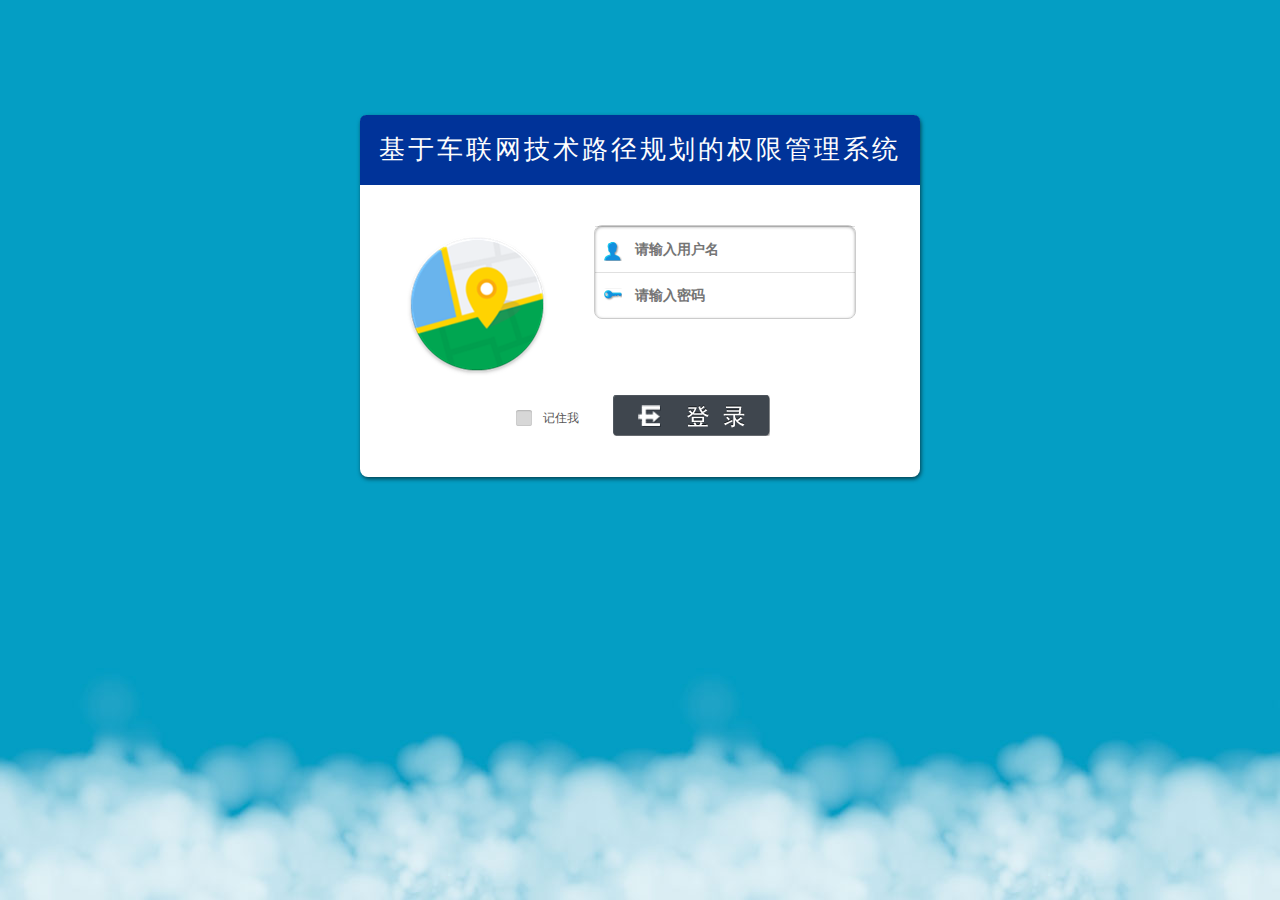
<file: src/main/webapp/login.html>
﻿<!DOCTYPE html>
<html>
<head>
<meta charset="UTF-8">
<title>基于车联网技术路径规划的权限管理系统</title>
<link rel="stylesheet" type="text/css" href="css/login.css"/>
<link rel="stylesheet" type="text/css" href="ui/themes/default/easyui.css">
<link rel="stylesheet" type="text/css" href="ui/themes/icon.css">
<script type="text/javascript" src="ui/jquery.min.js"></script>
<script type="text/javascript" src="ui/jquery.easyui.min.js"></script>
<script type="text/javascript" src="ui/locale/easyui-lang-zh_CN.js"></script>
<script type="text/javascript" src="ui/jquery.serializejson.min.js"></script>
<script type="text/javascript" src="js/config.js"></script>
<script type="text/javascript">
/**
 * 登陆
 */
function login(){
	var formdata = $('#loginform').serializeJSON();
	//提交登陆验证
	$.ajax({
		url: 'user/login',
		data:formdata,
		dataType: 'json',
		type: 'post',
		success:function(rtn){
			//登陆成功
			if(rtn.status==200){
				location.href="index.html";
			}else{
				$.messager.alert('提示',rtn.msg,'info');
			}
		}
	});
}
</script>
</head>
<body>
<div class='signup_container'>
<div class="w-load"><div class="spin"></div></div>
    <h1 class='signup_title'>基于车联网技术路径规划的权限管理系统</h1>
    <div id="userInfo">
    	<span style="float:left; margin-left:40px; height:200px; border:0px solid red"><img src='images/ic_launcher144.png' id='admin'/></span>
        <span style="float:left; margin-left:40px; height:200px; border:0px solid red">
            <div id="signup_forms" class="signup_forms clearfix">
                  <form class="signup_form_form" id="loginform" method="post" >
                          <div class="form_row first_row">
                              <label for="signup_email">请输入用户名</label>
                              <input type="text" name="user_code" placeholder="请输入用户名" id="signup_name">
                          </div>
                          <div class="form_row">
                              <label for="signup_password">请输入密码</label>
                              <input type="password" name="user_pwd" placeholder="请输入密码" id="signup_password">
                          </div>
                 </form>
            </div> 
            <div id="foo"></div>
                	<br/>      
        </span>
    </div>
    
    

    <div class="login-btn-set"><div class='rem'>记住我</div> <a href='javascript:login()' class='login-btn'></a></div>
</div>

</body>



</html>
</file>
<file: src/main/webapp/ui/themes/default/easyui.css>
.panel {
  overflow: hidden;
  text-align: left;
  margin: 0;
  border: 0;
  -moz-border-radius: 0 0 0 0;
  -webkit-border-radius: 0 0 0 0;
  border-radius: 0 0 0 0;
}
.panel-header,
.panel-body {
  border-width: 1px;
  border-style: solid;
}
.panel-header {
  padding: 5px;
  position: relative;
}
.panel-title {
  background: url('images/blank.gif') no-repeat;
}
.panel-header-noborder {
  border-width: 0 0 1px 0;
}
.panel-body {
  overflow: auto;
  border-top-width: 0;
  padding: 0;
}
.panel-body-noheader {
  border-top-width: 1px;
}
.panel-body-noborder {
  border-width: 0px;
}
.panel-with-icon {
  padding-left: 18px;
}
.panel-icon,
.panel-tool {
  position: absolute;
  top: 50%;
  margin-top: -8px;
  height: 16px;
  overflow: hidden;
}
.panel-icon {
  left: 5px;
  width: 16px;
}
.panel-tool {
  right: 5px;
  width: auto;
}
.panel-tool a {
  display: inline-block;
  width: 16px;
  height: 16px;
  opacity: 0.6;
  filter: alpha(opacity=60);
  margin: 0 0 0 2px;
  vertical-align: top;
}
.panel-tool a:hover {
  opacity: 1;
  filter: alpha(opacity=100);
  background-color: #eaf2ff;
  -moz-border-radius: 3px 3px 3px 3px;
  -webkit-border-radius: 3px 3px 3px 3px;
  border-radius: 3px 3px 3px 3px;
}
.panel-loading {
  padding: 11px 0px 10px 30px;
}
.panel-noscroll {
  overflow: hidden;
}
.panel-fit,
.panel-fit body {
  height: 100%;
  margin: 0;
  padding: 0;
  border: 0;
  overflow: hidden;
}
.panel-loading {
  background: url('images/loading.gif') no-repeat 10px 10px;
}
.panel-tool-close {
  background: url('images/panel_tools.png') no-repeat -16px 0px;
}
.panel-tool-min {
  background: url('images/panel_tools.png') no-repeat 0px 0px;
}
.panel-tool-max {
  background: url('images/panel_tools.png') no-repeat 0px -16px;
}
.panel-tool-restore {
  background: url('images/panel_tools.png') no-repeat -16px -16px;
}
.panel-tool-collapse {
  background: url('images/panel_tools.png') no-repeat -32px 0;
}
.panel-tool-expand {
  background: url('images/panel_tools.png') no-repeat -32px -16px;
}
.panel-header,
.panel-body {
  border-color: #95B8E7;
}
.panel-header {
  background-color: #E0ECFF;
  background: -webkit-linear-gradient(top,#EFF5FF 0,#E0ECFF 100%);
  background: -moz-linear-gradient(top,#EFF5FF 0,#E0ECFF 100%);
  background: -o-linear-gradient(top,#EFF5FF 0,#E0ECFF 100%);
  background: linear-gradient(to bottom,#EFF5FF 0,#E0ECFF 100%);
  background-repeat: repeat-x;
  filter: progid:DXImageTransform.Microsoft.gradient(startColorstr=#EFF5FF,endColorstr=#E0ECFF,GradientType=0);
}
.panel-body {
  background-color: #ffffff;
  color: #000000;
  font-size: 12px;
}
.panel-title {
  font-size: 12px;
  font-weight: bold;
  color: #0E2D5F;
  height: 16px;
  line-height: 16px;
}
.accordion {
  overflow: hidden;
  border-width: 1px;
  border-style: solid;
}
.accordion .accordion-header {
  border-width: 0 0 1px;
  cursor: pointer;
}
.accordion .accordion-body {
  border-width: 0 0 1px;
}
.accordion-noborder {
  border-width: 0;
}
.accordion-noborder .accordion-header {
  border-width: 0 0 1px;
}
.accordion-noborder .accordion-body {
  border-width: 0 0 1px;
}
.accordion-collapse {
  background: url('images/accordion_arrows.png') no-repeat 0 0;
}
.accordion-expand {
  background: url('images/accordion_arrows.png') no-repeat -16px 0;
}
.accordion {
  background: #ffffff;
  border-color: #95B8E7;
}
.accordion .accordion-header {
  background: #E0ECFF;
  filter: none;
}
.accordion .accordion-header-selected {
  background: #FBEC88;
}
.accordion .accordion-header-selected .panel-title {
  color: #000000;
}
.window {
  overflow: hidden;
  padding: 5px;
  border-width: 1px;
  border-style: solid;
}
.window .window-header {
  background: transparent;
  padding: 0px 0px 6px 0px;
}
.window .window-body {
  border-width: 1px;
  border-style: solid;
  border-top-width: 0px;
}
.window .window-body-noheader {
  border-top-width: 1px;
}
.window .window-header .panel-icon,
.window .window-header .panel-tool {
  top: 50%;
  margin-top: -11px;
}
.window .window-header .panel-icon {
  left: 1px;
}
.window .window-header .panel-tool {
  right: 1px;
}
.window .window-header .panel-with-icon {
  padding-left: 18px;
}
.window-proxy {
  position: absolute;
  overflow: hidden;
}
.window-proxy-mask {
  position: absolute;
  filter: alpha(opacity=5);
  opacity: 0.05;
}
.window-mask {
  position: absolute;
  left: 0;
  top: 0;
  width: 100%;
  height: 100%;
  filter: alpha(opacity=40);
  opacity: 0.40;
  font-size: 1px;
  *zoom: 1;
  overflow: hidden;
}
.window,
.window-shadow {
  position: absolute;
  -moz-border-radius: 5px 5px 5px 5px;
  -webkit-border-radius: 5px 5px 5px 5px;
  border-radius: 5px 5px 5px 5px;
}
.window-shadow {
  background: #ccc;
  -moz-box-shadow: 2px 2px 3px #cccccc;
  -webkit-box-shadow: 2px 2px 3px #cccccc;
  box-shadow: 2px 2px 3px #cccccc;
  filter: progid:DXImageTransform.Microsoft.Blur(pixelRadius=2,MakeShadow=false,ShadowOpacity=0.2);
}
.window,
.window .window-body {
  border-color: #95B8E7;
}
.window {
  background-color: #E0ECFF;
  background: -webkit-linear-gradient(top,#EFF5FF 0,#E0ECFF 20%);
  background: -moz-linear-gradient(top,#EFF5FF 0,#E0ECFF 20%);
  background: -o-linear-gradient(top,#EFF5FF 0,#E0ECFF 20%);
  background: linear-gradient(to bottom,#EFF5FF 0,#E0ECFF 20%);
  background-repeat: repeat-x;
  filter: progid:DXImageTransform.Microsoft.gradient(startColorstr=#EFF5FF,endColorstr=#E0ECFF,GradientType=0);
}
.window-proxy {
  border: 1px dashed #95B8E7;
}
.window-proxy-mask,
.window-mask {
  background: #ccc;
}
.dialog-content {
  overflow: auto;
}
.dialog-toolbar {
  padding: 2px 5px;
}
.dialog-tool-separator {
  float: left;
  height: 24px;
  border-left: 1px solid #ccc;
  border-right: 1px solid #fff;
  margin: 2px 1px;
}
.dialog-button {
  padding: 5px;
  text-align: right;
}
.dialog-button .l-btn {
  margin-left: 5px;
}
.dialog-toolbar,
.dialog-button {
  background: #F4F4F4;
}
.dialog-toolbar {
  border-bottom: 1px solid #dddddd;
}
.dialog-button {
  border-top: 1px solid #dddddd;
}
.combo {
  display: inline-block;
  white-space: nowrap;
  margin: 0;
  padding: 0;
  border-width: 1px;
  border-style: solid;
  overflow: hidden;
  vertical-align: middle;
}
.combo .combo-text {
  font-size: 12px;
  border: 0px;
  line-height: 20px;
  height: 20px;
  margin: 0;
  padding: 0px 2px;
  *margin-top: -1px;
  *height: 18px;
  *line-height: 18px;
  _height: 18px;
  _line-height: 18px;
  vertical-align: baseline;
}
.combo-arrow {
  width: 18px;
  height: 20px;
  overflow: hidden;
  display: inline-block;
  vertical-align: top;
  cursor: pointer;
  opacity: 0.6;
  filter: alpha(opacity=60);
}
.combo-arrow-hover {
  opacity: 1.0;
  filter: alpha(opacity=100);
}
.combo-panel {
  overflow: auto;
}
.combo-arrow {
  background: url('images/combo_arrow.png') no-repeat center center;
}
.combo,
.combo-panel {
  background-color: #ffffff;
}
.combo {
  border-color: #95B8E7;
  background-color: #ffffff;
}
.combo-arrow {
  background-color: #E0ECFF;
}
.combo-arrow-hover {
  background-color: #eaf2ff;
}
.combobox-item,
.combobox-group {
  font-size: 12px;
  padding: 3px;
  padding-right: 0px;
}
.combobox-item-disabled {
  opacity: 0.5;
  filter: alpha(opacity=50);
}
.combobox-gitem {
  padding-left: 10px;
}
.combobox-group {
  font-weight: bold;
}
.combobox-item-hover {
  background-color: #eaf2ff;
  color: #000000;
}
.combobox-item-selected {
  background-color: #FBEC88;
  color: #000000;
}
.layout {
  position: relative;
  overflow: hidden;
  margin: 0;
  padding: 0;
  z-index: 0;
}
.layout-panel {
  position: absolute;
  overflow: hidden;
}
.layout-panel-east,
.layout-panel-west {
  z-index: 2;
}
.layout-panel-north,
.layout-panel-south {
  z-index: 3;
}
.layout-expand {
  position: absolute;
  padding: 0px;
  font-size: 1px;
  cursor: pointer;
  z-index: 1;
}
.layout-expand .panel-header,
.layout-expand .panel-body {
  background: transparent;
  filter: none;
  overflow: hidden;
}
.layout-expand .panel-header {
  border-bottom-width: 0px;
}
.layout-split-proxy-h,
.layout-split-proxy-v {
  position: absolute;
  font-size: 1px;
  display: none;
  z-index: 5;
}
.layout-split-proxy-h {
  width: 5px;
  cursor: e-resize;
}
.layout-split-proxy-v {
  height: 5px;
  cursor: n-resize;
}
.layout-mask {
  position: absolute;
  background: #fafafa;
  filter: alpha(opacity=10);
  opacity: 0.10;
  z-index: 4;
}
.layout-button-up {
  background: url('images/layout_arrows.png') no-repeat -16px -16px;
}
.layout-button-down {
  background: url('images/layout_arrows.png') no-repeat -16px 0;
}
.layout-button-left {
  background: url('images/layout_arrows.png') no-repeat 0 0;
}
.layout-button-right {
  background: url('images/layout_arrows.png') no-repeat 0 -16px;
}
.layout-split-proxy-h,
.layout-split-proxy-v {
  background-color: #aac5e7;
}
.layout-split-north {
  border-bottom: 5px solid #E6EEF8;
}
.layout-split-south {
  border-top: 5px solid #E6EEF8;
}
.layout-split-east {
  border-left: 5px solid #E6EEF8;
}
.layout-split-west {
  border-right: 5px solid #E6EEF8;
}
.layout-expand {
  background-color: #E0ECFF;
}
.layout-expand-over {
  background-color: #E0ECFF;
}
.tabs-container {
  overflow: hidden;
}
.tabs-header {
  border-width: 1px;
  border-style: solid;
  border-bottom-width: 0;
  position: relative;
  padding: 0;
  padding-top: 2px;
  overflow: hidden;
}
.tabs-header-plain {
  border: 0;
  background: transparent;
}
.tabs-scroller-left,
.tabs-scroller-right {
  position: absolute;
  top: auto;
  bottom: 0;
  width: 18px;
  font-size: 1px;
  display: none;
  cursor: pointer;
  border-width: 1px;
  border-style: solid;
}
.tabs-scroller-left {
  left: 0;
}
.tabs-scroller-right {
  right: 0;
}
.tabs-tool {
  position: absolute;
  bottom: 0;
  padding: 1px;
  overflow: hidden;
  border-width: 1px;
  border-style: solid;
}
.tabs-header-plain .tabs-tool {
  padding: 0 1px;
}
.tabs-wrap {
  position: relative;
  left: 0;
  overflow: hidden;
  width: 100%;
  margin: 0;
  padding: 0;
}
.tabs-scrolling {
  margin-left: 18px;
  margin-right: 18px;
}
.tabs-disabled {
  opacity: 0.3;
  filter: alpha(opacity=30);
}
.tabs {
  list-style-type: none;
  height: 26px;
  margin: 0px;
  padding: 0px;
  padding-left: 4px;
  width: 5000px;
  border-style: solid;
  border-width: 0 0 1px 0;
}
.tabs li {
  float: left;
  display: inline-block;
  margin: 0 4px -1px 0;
  padding: 0;
  position: relative;
  border: 0;
}
.tabs li a.tabs-inner {
  display: inline-block;
  text-decoration: none;
  margin: 0;
  padding: 0 10px;
  height: 25px;
  line-height: 25px;
  text-align: center;
  white-space: nowrap;
  border-width: 1px;
  border-style: solid;
  -moz-border-radius: 5px 5px 0 0;
  -webkit-border-radius: 5px 5px 0 0;
  border-radius: 5px 5px 0 0;
}
.tabs li.tabs-selected a.tabs-inner {
  font-weight: bold;
  outline: none;
}
.tabs li.tabs-selected a:hover.tabs-inner {
  cursor: default;
  pointer: default;
}
.tabs li a.tabs-close,
.tabs-p-tool {
  position: absolute;
  font-size: 1px;
  display: block;
  height: 12px;
  padding: 0;
  top: 50%;
  margin-top: -6px;
  overflow: hidden;
}
.tabs li a.tabs-close {
  width: 12px;
  right: 5px;
  opacity: 0.6;
  filter: alpha(opacity=60);
}
.tabs-p-tool {
  right: 16px;
}
.tabs-p-tool a {
  display: inline-block;
  font-size: 1px;
  width: 12px;
  height: 12px;
  margin: 0;
  opacity: 0.6;
  filter: alpha(opacity=60);
}
.tabs li a:hover.tabs-close,
.tabs-p-tool a:hover {
  opacity: 1;
  filter: alpha(opacity=100);
  cursor: hand;
  cursor: pointer;
}
.tabs-with-icon {
  padding-left: 18px;
}
.tabs-icon {
  position: absolute;
  width: 16px;
  height: 16px;
  left: 10px;
  top: 50%;
  margin-top: -8px;
}
.tabs-title {
  font-size: 12px;
}
.tabs-closable {
  padding-right: 8px;
}
.tabs-panels {
  margin: 0px;
  padding: 0px;
  border-width: 1px;
  border-style: solid;
  border-top-width: 0;
  overflow: hidden;
}
.tabs-header-bottom {
  border-width: 0 1px 1px 1px;
  padding: 0 0 2px 0;
}
.tabs-header-bottom .tabs {
  border-width: 1px 0 0 0;
}
.tabs-header-bottom .tabs li {
  margin: -1px 4px 0 0;
}
.tabs-header-bottom .tabs li a.tabs-inner {
  -moz-border-radius: 0 0 5px 5px;
  -webkit-border-radius: 0 0 5px 5px;
  border-radius: 0 0 5px 5px;
}
.tabs-header-bottom .tabs-tool {
  top: 0;
}
.tabs-header-bottom .tabs-scroller-left,
.tabs-header-bottom .tabs-scroller-right {
  top: 0;
  bottom: auto;
}
.tabs-panels-top {
  border-width: 1px 1px 0 1px;
}
.tabs-header-left {
  float: left;
  border-width: 1px 0 1px 1px;
  padding: 0;
}
.tabs-header-right {
  float: right;
  border-width: 1px 1px 1px 0;
  padding: 0;
}
.tabs-header-left .tabs-wrap,
.tabs-header-right .tabs-wrap {
  height: 100%;
}
.tabs-header-left .tabs {
  height: 100%;
  padding: 4px 0 0 4px;
  border-width: 0 1px 0 0;
}
.tabs-header-right .tabs {
  height: 100%;
  padding: 4px 4px 0 0;
  border-width: 0 0 0 1px;
}
.tabs-header-left .tabs li,
.tabs-header-right .tabs li {
  display: block;
  width: 100%;
  position: relative;
}
.tabs-header-left .tabs li {
  left: auto;
  right: 0;
  margin: 0 -1px 4px 0;
  float: right;
}
.tabs-header-right .tabs li {
  left: 0;
  right: auto;
  margin: 0 0 4px -1px;
  float: left;
}
.tabs-header-left .tabs li a.tabs-inner {
  display: block;
  text-align: left;
  -moz-border-radius: 5px 0 0 5px;
  -webkit-border-radius: 5px 0 0 5px;
  border-radius: 5px 0 0 5px;
}
.tabs-header-right .tabs li a.tabs-inner {
  display: block;
  text-align: left;
  -moz-border-radius: 0 5px 5px 0;
  -webkit-border-radius: 0 5px 5px 0;
  border-radius: 0 5px 5px 0;
}
.tabs-panels-right {
  float: right;
  border-width: 1px 1px 1px 0;
}
.tabs-panels-left {
  float: left;
  border-width: 1px 0 1px 1px;
}
.tabs-header-noborder,
.tabs-panels-noborder {
  border: 0px;
}
.tabs-header-plain {
  border: 0px;
  background: transparent;
}
.tabs-scroller-left {
  background: #E0ECFF url('images/tabs_icons.png') no-repeat 1px center;
}
.tabs-scroller-right {
  background: #E0ECFF url('images/tabs_icons.png') no-repeat -15px center;
}
.tabs li a.tabs-close {
  background: url('images/tabs_icons.png') no-repeat -34px center;
}
.tabs li a.tabs-inner:hover {
  background: #eaf2ff;
  color: #000000;
  filter: none;
}
.tabs li.tabs-selected a.tabs-inner {
  background-color: #ffffff;
  color: #0E2D5F;
  background: -webkit-linear-gradient(top,#EFF5FF 0,#ffffff 100%);
  background: -moz-linear-gradient(top,#EFF5FF 0,#ffffff 100%);
  background: -o-linear-gradient(top,#EFF5FF 0,#ffffff 100%);
  background: linear-gradient(to bottom,#EFF5FF 0,#ffffff 100%);
  background-repeat: repeat-x;
  filter: progid:DXImageTransform.Microsoft.gradient(startColorstr=#EFF5FF,endColorstr=#ffffff,GradientType=0);
}
.tabs-header-bottom .tabs li.tabs-selected a.tabs-inner {
  background: -webkit-linear-gradient(top,#ffffff 0,#EFF5FF 100%);
  background: -moz-linear-gradient(top,#ffffff 0,#EFF5FF 100%);
  background: -o-linear-gradient(top,#ffffff 0,#EFF5FF 100%);
  background: linear-gradient(to bottom,#ffffff 0,#EFF5FF 100%);
  background-repeat: repeat-x;
  filter: progid:DXImageTransform.Microsoft.gradient(startColorstr=#ffffff,endColorstr=#EFF5FF,GradientType=0);
}
.tabs-header-left .tabs li.tabs-selected a.tabs-inner {
  background: -webkit-linear-gradient(left,#EFF5FF 0,#ffffff 100%);
  background: -moz-linear-gradient(left,#EFF5FF 0,#ffffff 100%);
  background: -o-linear-gradient(left,#EFF5FF 0,#ffffff 100%);
  background: linear-gradient(to right,#EFF5FF 0,#ffffff 100%);
  background-repeat: repeat-y;
  filter: progid:DXImageTransform.Microsoft.gradient(startColorstr=#EFF5FF,endColorstr=#ffffff,GradientType=1);
}
.tabs-header-right .tabs li.tabs-selected a.tabs-inner {
  background: -webkit-linear-gradient(left,#ffffff 0,#EFF5FF 100%);
  background: -moz-linear-gradient(left,#ffffff 0,#EFF5FF 100%);
  background: -o-linear-gradient(left,#ffffff 0,#EFF5FF 100%);
  background: linear-gradient(to right,#ffffff 0,#EFF5FF 100%);
  background-repeat: repeat-y;
  filter: progid:DXImageTransform.Microsoft.gradient(startColorstr=#ffffff,endColorstr=#EFF5FF,GradientType=1);
}
.tabs li a.tabs-inner {
  color: #0E2D5F;
  background-color: #E0ECFF;
  background: -webkit-linear-gradient(top,#EFF5FF 0,#E0ECFF 100%);
  background: -moz-linear-gradient(top,#EFF5FF 0,#E0ECFF 100%);
  background: -o-linear-gradient(top,#EFF5FF 0,#E0ECFF 100%);
  background: linear-gradient(to bottom,#EFF5FF 0,#E0ECFF 100%);
  background-repeat: repeat-x;
  filter: progid:DXImageTransform.Microsoft.gradient(startColorstr=#EFF5FF,endColorstr=#E0ECFF,GradientType=0);
}
.tabs-header,
.tabs-tool {
  background-color: #E0ECFF;
}
.tabs-header-plain {
  background: transparent;
}
.tabs-header,
.tabs-scroller-left,
.tabs-scroller-right,
.tabs-tool,
.tabs,
.tabs-panels,
.tabs li a.tabs-inner,
.tabs li.tabs-selected a.tabs-inner,
.tabs-header-bottom .tabs li.tabs-selected a.tabs-inner,
.tabs-header-left .tabs li.tabs-selected a.tabs-inner,
.tabs-header-right .tabs li.tabs-selected a.tabs-inner {
  border-color: #95B8E7;
}
.tabs-p-tool a:hover,
.tabs li a:hover.tabs-close,
.tabs-scroller-over {
  background-color: #eaf2ff;
}
.tabs li.tabs-selected a.tabs-inner {
  border-bottom: 1px solid #ffffff;
}
.tabs-header-bottom .tabs li.tabs-selected a.tabs-inner {
  border-top: 1px solid #ffffff;
}
.tabs-header-left .tabs li.tabs-selected a.tabs-inner {
  border-right: 1px solid #ffffff;
}
.tabs-header-right .tabs li.tabs-selected a.tabs-inner {
  border-left: 1px solid #ffffff;
}
a.l-btn {
  background-position: right 0;
  text-decoration: none;
  display: inline-block;
  zoom: 1;
  height: 24px;
  padding-right: 18px;
  cursor: pointer;
  outline: none;
}
a.l-btn-plain {
  border: 0;
  padding: 1px 6px 1px 1px;
}
a.l-btn-disabled {
  color: #ccc;
  opacity: 0.5;
  filter: alpha(opacity=50);
  cursor: default;
}
a.l-btn span.l-btn-left {
  display: inline-block;
  background-position: 0 -48px;
  padding: 0 0 0 18px;
  line-height: 24px;
  height: 24px;
}
a.l-btn-plain span.l-btn-left {
  padding-left: 5px;
}
a.l-btn span span.l-btn-text {
  position: relative;
  display: inline-block;
  vertical-align: top;
  top: 4px;
  width: auto;
  height: 16px;
  line-height: 16px;
  font-size: 12px;
  padding: 0;
  margin: 0;
}
a.l-btn span span.l-btn-icon-left {
  padding: 0 0 0 20px;
  background-position: left center;
}
a.l-btn span span.l-btn-icon-right {
  padding: 0 20px 0 0;
  background-position: right center;
}
a.l-btn span span span.l-btn-empty {
  display: inline-block;
  margin: 0;
  padding: 0;
  width: 16px;
}
a:hover.l-btn {
  background-position: right -24px;
  outline: none;
  text-decoration: none;
}
a:hover.l-btn span.l-btn-left {
  background-position: 0 bottom;
}
a:hover.l-btn-plain {
  padding: 0 5px 0 0;
}
a:hover.l-btn-disabled {
  background-position: right 0;
}
a:hover.l-btn-disabled span.l-btn-left {
  background-position: 0 -48px;
}
a.l-btn .l-btn-focus {
  outline: #0000FF dotted thin;
}
a.l-btn {
  color: #444;
  background-image: url('images/linkbutton_bg.png');
  background-repeat: no-repeat;
  -moz-border-radius: 5px 5px 5px 5px;
  -webkit-border-radius: 5px 5px 5px 5px;
  border-radius: 5px 5px 5px 5px;
}
a.l-btn span.l-btn-left {
  background-image: url('images/linkbutton_bg.png');
  background-repeat: no-repeat;
}
a.l-btn-plain,
a.l-btn-plain span.l-btn-left {
  background: transparent;
  border: 0;
  filter: none;
}
a:hover.l-btn-plain {
  background: #eaf2ff;
  color: #000000;
  border: 1px solid #b7d2ff;
  -moz-border-radius: 5px 5px 5px 5px;
  -webkit-border-radius: 5px 5px 5px 5px;
  border-radius: 5px 5px 5px 5px;
}
a.l-btn-disabled,
a:hover.l-btn-disabled {
  color: #444;
  filter: alpha(opacity=50);
}
a.l-btn-plain-disabled,
a:hover.l-btn-plain-disabled {
  background: transparent;
  filter: alpha(opacity=50);
}
a.l-btn-selected,
a:hover.l-btn-selected {
  background-position: right -24px;
}
a.l-btn-selected span.l-btn-left,
a:hover.l-btn-selected span.l-btn-left {
  background-position: 0 bottom;
}
a.l-btn-plain-selected,
a:hover.l-btn-plain-selected {
  background: #ddd;
}
.datagrid .panel-body {
  overflow: hidden;
  position: relative;
}
.datagrid-view {
  position: relative;
  overflow: hidden;
}
.datagrid-view1,
.datagrid-view2 {
  position: absolute;
  overflow: hidden;
  top: 0;
}
.datagrid-view1 {
  left: 0;
}
.datagrid-view2 {
  right: 0;
}
.datagrid-mask {
  position: absolute;
  left: 0;
  top: 0;
  width: 100%;
  height: 100%;
  opacity: 0.3;
  filter: alpha(opacity=30);
  display: none;
}
.datagrid-mask-msg {
  position: absolute;
  top: 50%;
  margin-top: -20px;
  padding: 12px 5px 10px 30px;
  width: auto;
  height: 16px;
  border-width: 2px;
  border-style: solid;
  display: none;
}
.datagrid-sort-icon {
  padding: 0;
}
.datagrid-toolbar {
  height: auto;
  padding: 1px 2px;
  border-width: 0 0 1px 0;
  border-style: solid;
}
.datagrid-btn-separator {
  float: left;
  height: 24px;
  border-left: 1px solid #ccc;
  border-right: 1px solid #fff;
  margin: 2px 1px;
}
.datagrid .datagrid-pager {
  display: block;
  margin: 0;
  border-width: 1px 0 0 0;
  border-style: solid;
}
.datagrid .datagrid-pager-top {
  border-width: 0 0 1px 0;
}
.datagrid-header {
  overflow: hidden;
  cursor: default;
  border-width: 0 0 1px 0;
  border-style: solid;
}
.datagrid-header-inner {
  float: left;
  width: 10000px;
}
.datagrid-header-row,
.datagrid-row {
  height: 25px;
}
.datagrid-header td,
.datagrid-body td,
.datagrid-footer td {
  border-width: 0 1px 1px 0;
  border-style: dotted;
  margin: 0;
  padding: 0;
}
.datagrid-cell,
.datagrid-cell-group,
.datagrid-header-rownumber,
.datagrid-cell-rownumber {
  margin: 0;
  padding: 0 4px;
  white-space: nowrap;
  word-wrap: normal;
  overflow: hidden;
  height: 18px;
  line-height: 18px;
  font-size: 12px;
}
.datagrid-header .datagrid-cell {
  height: auto;
}
.datagrid-header .datagrid-cell span {
  font-size: 12px;
}
.datagrid-cell-group {
  text-align: center;
}
.datagrid-header-rownumber,
.datagrid-cell-rownumber {
  width: 25px;
  text-align: center;
  margin: 0;
  padding: 0;
}
.datagrid-body {
  margin: 0;
  padding: 0;
  overflow: auto;
  zoom: 1;
}
.datagrid-view1 .datagrid-body-inner {
  padding-bottom: 20px;
}
.datagrid-view1 .datagrid-body {
  overflow: hidden;
}
.datagrid-footer {
  overflow: hidden;
}
.datagrid-footer-inner {
  border-width: 1px 0 0 0;
  border-style: solid;
  width: 10000px;
  float: left;
}
.datagrid-row-editing .datagrid-cell {
  height: auto;
}
.datagrid-header-check,
.datagrid-cell-check {
  padding: 0;
  width: 27px;
  height: 18px;
  font-size: 1px;
  text-align: center;
  overflow: hidden;
}
.datagrid-header-check input,
.datagrid-cell-check input {
  margin: 0;
  padding: 0;
  width: 15px;
  height: 18px;
}
.datagrid-resize-proxy {
  position: absolute;
  width: 1px;
  height: 10000px;
  top: 0;
  cursor: e-resize;
  display: none;
}
.datagrid-body .datagrid-editable {
  margin: 0;
  padding: 0;
}
.datagrid-body .datagrid-editable table {
  width: 100%;
  height: 100%;
}
.datagrid-body .datagrid-editable td {
  border: 0;
  margin: 0;
  padding: 0;
}
.datagrid-body .datagrid-editable .datagrid-editable-input {
  margin: 0;
  padding: 2px;
  border-width: 1px;
  border-style: solid;
}
.datagrid-sort-desc .datagrid-sort-icon {
  padding: 0 13px 0 0;
  background: url('images/datagrid_icons.png') no-repeat -16px center;
}
.datagrid-sort-asc .datagrid-sort-icon {
  padding: 0 13px 0 0;
  background: url('images/datagrid_icons.png') no-repeat 0px center;
}
.datagrid-row-collapse {
  background: url('images/datagrid_icons.png') no-repeat -48px center;
}
.datagrid-row-expand {
  background: url('images/datagrid_icons.png') no-repeat -32px center;
}
.datagrid-mask-msg {
  background: #ffffff url('images/loading.gif') no-repeat scroll 5px center;
}
.datagrid-header,
.datagrid-td-rownumber {
  background-color: #efefef;
  background: -webkit-linear-gradient(top,#F9F9F9 0,#efefef 100%);
  background: -moz-linear-gradient(top,#F9F9F9 0,#efefef 100%);
  background: -o-linear-gradient(top,#F9F9F9 0,#efefef 100%);
  background: linear-gradient(to bottom,#F9F9F9 0,#efefef 100%);
  background-repeat: repeat-x;
  filter: progid:DXImageTransform.Microsoft.gradient(startColorstr=#F9F9F9,endColorstr=#efefef,GradientType=0);
}
.datagrid-cell-rownumber {
  color: #000000;
}
.datagrid-resize-proxy {
  background: #aac5e7;
}
.datagrid-mask {
  background: #ccc;
}
.datagrid-mask-msg {
  border-color: #95B8E7;
}
.datagrid-toolbar,
.datagrid-pager {
  background: #F4F4F4;
}
.datagrid-header,
.datagrid-toolbar,
.datagrid-pager,
.datagrid-footer-inner {
  border-color: #dddddd;
}
.datagrid-header td,
.datagrid-body td,
.datagrid-footer td {
  border-color: #ccc;
}
.datagrid-htable,
.datagrid-btable,
.datagrid-ftable {
  color: #000000;
  border-collapse: separate;
}
.datagrid-row-alt {
  background: #fafafa;
}
.datagrid-row-over,
.datagrid-header td.datagrid-header-over {
  background: #eaf2ff;
  color: #000000;
  cursor: default;
}
.datagrid-row-selected {
  background: #FBEC88;
  color: #000000;
}
.datagrid-body .datagrid-editable .datagrid-editable-input {
  border-color: #95B8E7;
}
.propertygrid .datagrid-view1 .datagrid-body td {
  padding-bottom: 1px;
  border-width: 0 1px 0 0;
}
.propertygrid .datagrid-group {
  height: 21px;
  overflow: hidden;
  border-width: 0 0 1px 0;
  border-style: solid;
}
.propertygrid .datagrid-group span {
  font-weight: bold;
}
.propertygrid .datagrid-view1 .datagrid-body td {
  border-color: #dddddd;
}
.propertygrid .datagrid-view1 .datagrid-group {
  border-color: #E0ECFF;
}
.propertygrid .datagrid-view2 .datagrid-group {
  border-color: #dddddd;
}
.propertygrid .datagrid-group,
.propertygrid .datagrid-view1 .datagrid-body,
.propertygrid .datagrid-view1 .datagrid-row-over,
.propertygrid .datagrid-view1 .datagrid-row-selected {
  background: #E0ECFF;
}
.pagination {
  zoom: 1;
}
.pagination table {
  float: left;
  height: 30px;
}
.pagination td {
  border: 0;
}
.pagination-btn-separator {
  float: left;
  height: 24px;
  border-left: 1px solid #ccc;
  border-right: 1px solid #fff;
  margin: 3px 1px;
}
.pagination .pagination-num {
  border-width: 1px;
  border-style: solid;
  margin: 0 2px;
  padding: 2px;
  width: 2em;
  height: auto;
}
.pagination-page-list {
  margin: 0px 6px;
  padding: 1px 2px;
  width: auto;
  height: auto;
  border-width: 1px;
  border-style: solid;
}
.pagination-info {
  float: right;
  margin: 0 6px 0 0;
  padding: 0;
  height: 30px;
  line-height: 30px;
  font-size: 12px;
}
.pagination span {
  font-size: 12px;
}
a.pagination-link {
  padding: 1px;
}
a.pagination-link span.l-btn-left {
  padding-left: 0;
}
a.pagination-link span span.l-btn-text {
  width: 24px;
  text-align: center;
}
a:hover.pagination-link {
  padding: 0;
}
.pagination-first {
  background: url('images/pagination_icons.png') no-repeat 0 center;
}
.pagination-prev {
  background: url('images/pagination_icons.png') no-repeat -16px center;
}
.pagination-next {
  background: url('images/pagination_icons.png') no-repeat -32px center;
}
.pagination-last {
  background: url('images/pagination_icons.png') no-repeat -48px center;
}
.pagination-load {
  background: url('images/pagination_icons.png') no-repeat -64px center;
}
.pagination-loading {
  background: url('images/loading.gif') no-repeat center center;
}
.pagination-page-list,
.pagination .pagination-num {
  border-color: #95B8E7;
}
.calendar {
  border-width: 1px;
  border-style: solid;
  padding: 1px;
  overflow: hidden;
}
.calendar table {
  border-collapse: separate;
  font-size: 12px;
  width: 100%;
  height: 100%;
}
.calendar table td,
.calendar table th {
  font-size: 12px;
}
.calendar-noborder {
  border: 0;
}
.calendar-header {
  position: relative;
  height: 22px;
}
.calendar-title {
  text-align: center;
  height: 22px;
}
.calendar-title span {
  position: relative;
  display: inline-block;
  top: 2px;
  padding: 0 3px;
  height: 18px;
  line-height: 18px;
  font-size: 12px;
  cursor: pointer;
  -moz-border-radius: 5px 5px 5px 5px;
  -webkit-border-radius: 5px 5px 5px 5px;
  border-radius: 5px 5px 5px 5px;
}
.calendar-prevmonth,
.calendar-nextmonth,
.calendar-prevyear,
.calendar-nextyear {
  position: absolute;
  top: 50%;
  margin-top: -7px;
  width: 14px;
  height: 14px;
  cursor: pointer;
  font-size: 1px;
  -moz-border-radius: 5px 5px 5px 5px;
  -webkit-border-radius: 5px 5px 5px 5px;
  border-radius: 5px 5px 5px 5px;
}
.calendar-prevmonth {
  left: 20px;
  background: url('images/calendar_arrows.png') no-repeat -18px -2px;
}
.calendar-nextmonth {
  right: 20px;
  background: url('images/calendar_arrows.png') no-repeat -34px -2px;
}
.calendar-prevyear {
  left: 3px;
  background: url('images/calendar_arrows.png') no-repeat -1px -2px;
}
.calendar-nextyear {
  right: 3px;
  background: url('images/calendar_arrows.png') no-repeat -49px -2px;
}
.calendar-body {
  position: relative;
}
.calendar-body th,
.calendar-body td {
  text-align: center;
}
.calendar-day {
  border: 0;
  padding: 1px;
  cursor: pointer;
  -moz-border-radius: 5px 5px 5px 5px;
  -webkit-border-radius: 5px 5px 5px 5px;
  border-radius: 5px 5px 5px 5px;
}
.calendar-other-month {
  opacity: 0.3;
  filter: alpha(opacity=30);
}
.calendar-menu {
  position: absolute;
  top: 0;
  left: 0;
  width: 180px;
  height: 150px;
  padding: 5px;
  font-size: 12px;
  display: none;
  overflow: hidden;
}
.calendar-menu-year-inner {
  text-align: center;
  padding-bottom: 5px;
}
.calendar-menu-year {
  width: 40px;
  text-align: center;
  border-width: 1px;
  border-style: solid;
  margin: 0;
  padding: 2px;
  font-weight: bold;
  font-size: 12px;
}
.calendar-menu-prev,
.calendar-menu-next {
  display: inline-block;
  width: 21px;
  height: 21px;
  vertical-align: top;
  cursor: pointer;
  -moz-border-radius: 5px 5px 5px 5px;
  -webkit-border-radius: 5px 5px 5px 5px;
  border-radius: 5px 5px 5px 5px;
}
.calendar-menu-prev {
  margin-right: 10px;
  background: url('images/calendar_arrows.png') no-repeat 2px 2px;
}
.calendar-menu-next {
  margin-left: 10px;
  background: url('images/calendar_arrows.png') no-repeat -45px 2px;
}
.calendar-menu-month {
  text-align: center;
  cursor: pointer;
  font-weight: bold;
  -moz-border-radius: 5px 5px 5px 5px;
  -webkit-border-radius: 5px 5px 5px 5px;
  border-radius: 5px 5px 5px 5px;
}
.calendar-body th,
.calendar-menu-month {
  color: #4d4d4d;
}
.calendar-day {
  color: #000000;
}
.calendar-sunday {
  color: #CC2222;
}
.calendar-saturday {
  color: #00ee00;
}
.calendar-today {
  color: #0000ff;
}
.calendar-menu-year {
  border-color: #95B8E7;
}
.calendar {
  border-color: #95B8E7;
}
.calendar-header {
  background: #E0ECFF;
}
.calendar-body,
.calendar-menu {
  background: #ffffff;
}
.calendar-body th {
  background: #F4F4F4;
}
.calendar-hover,
.calendar-nav-hover,
.calendar-menu-hover {
  background-color: #eaf2ff;
  color: #000000;
}
.calendar-hover {
  border: 1px solid #b7d2ff;
  padding: 0;
}
.calendar-selected {
  background-color: #FBEC88;
  color: #000000;
  border: 1px solid #E2C608;
  padding: 0;
}
.datebox-calendar-inner {
  height: 180px;
}
.datebox-button {
  height: 18px;
  padding: 2px 5px;
  text-align: center;
}
.datebox-button a {
  font-size: 12px;
  font-weight: bold;
  text-decoration: none;
  opacity: 0.6;
  filter: alpha(opacity=60);
}
.datebox-button a:hover {
  opacity: 1.0;
  filter: alpha(opacity=100);
}
.datebox-current,
.datebox-close {
  float: left;
}
.datebox-close {
  float: right;
}
.datebox .combo-arrow {
  background-image: url('images/datebox_arrow.png');
  background-position: center center;
}
.datebox-button {
  background-color: #F4F4F4;
}
.datebox-button a {
  color: #444;
}
.spinner {
  display: inline-block;
  white-space: nowrap;
  margin: 0;
  padding: 0;
  border-width: 1px;
  border-style: solid;
  overflow: hidden;
  vertical-align: middle;
}
.spinner .spinner-text {
  font-size: 12px;
  border: 0px;
  line-height: 20px;
  height: 20px;
  margin: 0;
  padding: 0 2px;
  *margin-top: -1px;
  *height: 18px;
  *line-height: 18px;
  _height: 18px;
  _line-height: 18px;
  vertical-align: baseline;
}
.spinner-arrow {
  display: inline-block;
  overflow: hidden;
  vertical-align: top;
  margin: 0;
  padding: 0;
}
.spinner-arrow-up,
.spinner-arrow-down {
  opacity: 0.6;
  filter: alpha(opacity=60);
  display: block;
  font-size: 1px;
  width: 18px;
  height: 10px;
}
.spinner-arrow-hover {
  opacity: 1.0;
  filter: alpha(opacity=100);
}
.spinner-arrow-up {
  background: url('images/spinner_arrows.png') no-repeat 1px center;
}
.spinner-arrow-down {
  background: url('images/spinner_arrows.png') no-repeat -15px center;
}
.spinner {
  border-color: #95B8E7;
}
.spinner-arrow {
  background-color: #E0ECFF;
}
.spinner-arrow-hover {
  background-color: #eaf2ff;
}
.progressbar {
  border-width: 1px;
  border-style: solid;
  -moz-border-radius: 5px 5px 5px 5px;
  -webkit-border-radius: 5px 5px 5px 5px;
  border-radius: 5px 5px 5px 5px;
  overflow: hidden;
  position: relative;
}
.progressbar-text {
  text-align: center;
  position: absolute;
}
.progressbar-value {
  position: relative;
  overflow: hidden;
  width: 0;
  -moz-border-radius: 5px 0 0 5px;
  -webkit-border-radius: 5px 0 0 5px;
  border-radius: 5px 0 0 5px;
}
.progressbar {
  border-color: #95B8E7;
}
.progressbar-text {
  color: #000000;
  font-size: 12px;
}
.progressbar-value .progressbar-text {
  background-color: #FBEC88;
  color: #000000;
}
.searchbox {
  display: inline-block;
  white-space: nowrap;
  margin: 0;
  padding: 0;
  border-width: 1px;
  border-style: solid;
  overflow: hidden;
}
.searchbox .searchbox-text {
  font-size: 12px;
  border: 0;
  margin: 0;
  padding: 0;
  line-height: 20px;
  height: 20px;
  *margin-top: -1px;
  *height: 18px;
  *line-height: 18px;
  _height: 18px;
  _line-height: 18px;
  vertical-align: baseline;
}
.searchbox .searchbox-prompt {
  font-size: 12px;
  color: #ccc;
}
.searchbox-button {
  width: 18px;
  height: 20px;
  overflow: hidden;
  display: inline-block;
  vertical-align: top;
  cursor: pointer;
  opacity: 0.6;
  filter: alpha(opacity=60);
}
.searchbox-button-hover {
  opacity: 1.0;
  filter: alpha(opacity=100);
}
.searchbox a.l-btn-plain {
  height: 20px;
  border: 0;
  padding: 0 6px 0 0;
  vertical-align: top;
  opacity: 0.6;
  filter: alpha(opacity=60);
  -moz-border-radius: 0 0 0 0;
  -webkit-border-radius: 0 0 0 0;
  border-radius: 0 0 0 0;
}
.searchbox a.l-btn .l-btn-left {
  padding: 0 0 0 4px;
}
.searchbox a.l-btn .l-btn-text {
  position: static;
  vertical-align: top;
}
.searchbox a.l-btn-plain:hover {
  border: 0;
  padding: 0 6px 0 0;
  opacity: 1.0;
  filter: alpha(opacity=100);
  -moz-border-radius: 0 0 0 0;
  -webkit-border-radius: 0 0 0 0;
  border-radius: 0 0 0 0;
}
.searchbox a.m-btn-plain-active {
  -moz-border-radius: 0 0 0 0;
  -webkit-border-radius: 0 0 0 0;
  border-radius: 0 0 0 0;
}
.searchbox-button {
  background: url('images/searchbox_button.png') no-repeat center center;
}
.searchbox {
  border-color: #95B8E7;
  background-color: #fff;
}
.searchbox a.l-btn-plain {
  background: #E0ECFF;
}
.slider-disabled {
  opacity: 0.5;
  filter: alpha(opacity=50);
}
.slider-h {
  height: 22px;
}
.slider-v {
  width: 22px;
}
.slider-inner {
  position: relative;
  height: 6px;
  top: 7px;
  border-width: 1px;
  border-style: solid;
  border-radius: 5px;
}
.slider-handle {
  position: absolute;
  display: block;
  outline: none;
  width: 20px;
  height: 20px;
  top: -7px;
  margin-left: -10px;
}
.slider-tip {
  position: absolute;
  display: inline-block;
  line-height: 12px;
  font-size: 12px;
  white-space: nowrap;
  top: -22px;
}
.slider-rule {
  position: relative;
  top: 15px;
}
.slider-rule span {
  position: absolute;
  display: inline-block;
  font-size: 0;
  height: 5px;
  border-width: 0 0 0 1px;
  border-style: solid;
}
.slider-rulelabel {
  position: relative;
  top: 20px;
}
.slider-rulelabel span {
  position: absolute;
  display: inline-block;
  font-size: 12px;
}
.slider-v .slider-inner {
  width: 6px;
  left: 7px;
  top: 0;
  float: left;
}
.slider-v .slider-handle {
  left: 3px;
  margin-top: -10px;
}
.slider-v .slider-tip {
  left: -10px;
  margin-top: -6px;
}
.slider-v .slider-rule {
  float: left;
  top: 0;
  left: 16px;
}
.slider-v .slider-rule span {
  width: 5px;
  height: 'auto';
  border-left: 0;
  border-width: 1px 0 0 0;
  border-style: solid;
}
.slider-v .slider-rulelabel {
  float: left;
  top: 0;
  left: 23px;
}
.slider-handle {
  background: url('images/slider_handle.png') no-repeat;
}
.slider-inner {
  border-color: #95B8E7;
  background: #E0ECFF;
}
.slider-rule span {
  border-color: #95B8E7;
}
.slider-rulelabel span {
  color: #000000;
}
.menu {
  position: absolute;
  margin: 0;
  padding: 2px;
  border-width: 1px;
  border-style: solid;
  overflow: hidden;
}
.menu-item {
  position: relative;
  margin: 0;
  padding: 0;
  overflow: hidden;
  white-space: nowrap;
  cursor: pointer;
  border-width: 1px;
  border-style: solid;
}
.menu-text {
  height: 20px;
  line-height: 20px;
  float: left;
  padding-left: 28px;
}
.menu-icon {
  position: absolute;
  width: 16px;
  height: 16px;
  left: 2px;
  top: 50%;
  margin-top: -8px;
}
.menu-rightarrow {
  position: absolute;
  width: 16px;
  height: 16px;
  right: 0;
  top: 50%;
  margin-top: -8px;
}
.menu-line {
  position: absolute;
  left: 26px;
  top: 0;
  height: 2000px;
  font-size: 1px;
}
.menu-sep {
  margin: 3px 0px 3px 25px;
  font-size: 1px;
}
.menu-active {
  -moz-border-radius: 5px 5px 5px 5px;
  -webkit-border-radius: 5px 5px 5px 5px;
  border-radius: 5px 5px 5px 5px;
}
.menu-item-disabled {
  opacity: 0.5;
  filter: alpha(opacity=50);
  cursor: default;
}
.menu-text,
.menu-text span {
  font-size: 12px;
}
.menu-shadow {
  position: absolute;
  -moz-border-radius: 5px 5px 5px 5px;
  -webkit-border-radius: 5px 5px 5px 5px;
  border-radius: 5px 5px 5px 5px;
  background: #ccc;
  -moz-box-shadow: 2px 2px 3px #cccccc;
  -webkit-box-shadow: 2px 2px 3px #cccccc;
  box-shadow: 2px 2px 3px #cccccc;
  filter: progid:DXImageTransform.Microsoft.Blur(pixelRadius=2,MakeShadow=false,ShadowOpacity=0.2);
}
.menu-rightarrow {
  background: url('images/menu_arrows.png') no-repeat -32px center;
}
.menu-line {
  border-left: 1px solid #ccc;
  border-right: 1px solid #fff;
}
.menu-sep {
  border-top: 1px solid #ccc;
  border-bottom: 1px solid #fff;
}
.menu {
  background-color: #fafafa;
  border-color: #ddd;
  color: #444;
}
.menu-content {
  background: #ffffff;
}
.menu-item {
  border-color: transparent;
  _border-color: #fafafa;
}
.menu-active {
  border-color: #b7d2ff;
  color: #000000;
  background: #eaf2ff;
}
.menu-active-disabled {
  border-color: transparent;
  background: transparent;
  color: #444;
}
.m-btn-downarrow {
  display: inline-block;
  width: 16px;
  height: 16px;
  line-height: 16px;
  font-size: 12px;
  _vertical-align: middle;
}
a.m-btn-active {
  background-position: bottom right;
}
a.m-btn-active span.l-btn-left {
  background-position: bottom left;
}
a.m-btn-plain-active {
  background: transparent;
  padding: 0 5px 0 0;
  border-width: 1px;
  border-style: solid;
  -moz-border-radius: 5px 5px 5px 5px;
  -webkit-border-radius: 5px 5px 5px 5px;
  border-radius: 5px 5px 5px 5px;
}
.m-btn-downarrow {
  background: url('images/menu_arrows.png') no-repeat 2px center;
}
a.m-btn-plain-active {
  border-color: #b7d2ff;
  background-color: #eaf2ff;
  color: #000000;
}
.s-btn-downarrow {
  display: inline-block;
  margin: 0 0 0 4px;
  padding: 0 0 0 1px;
  width: 14px;
  height: 16px;
  line-height: 16px;
  border-width: 0;
  border-style: solid;
  font-size: 12px;
  _vertical-align: middle;
}
a.s-btn-active {
  background-position: bottom right;
}
a.s-btn-active span.l-btn-left {
  background-position: bottom left;
}
a.s-btn-plain-active {
  background: transparent;
  padding: 0 5px 0 0;
  border-width: 1px;
  border-style: solid;
  -moz-border-radius: 5px 5px 5px 5px;
  -webkit-border-radius: 5px 5px 5px 5px;
  border-radius: 5px 5px 5px 5px;
}
.s-btn-downarrow {
  background: url('images/menu_arrows.png') no-repeat 2px center;
  border-color: #aac5e7;
}
a:hover.l-btn .s-btn-downarrow,
a.s-btn-active .s-btn-downarrow,
a.s-btn-plain-active .s-btn-downarrow {
  background-position: 1px center;
  padding: 0;
  border-width: 0 0 0 1px;
}
a.s-btn-plain-active {
  border-color: #b7d2ff;
  background-color: #eaf2ff;
  color: #000000;
}
.messager-body {
  padding: 10px;
  overflow: hidden;
}
.messager-button {
  text-align: center;
  padding-top: 10px;
}
.messager-icon {
  float: left;
  width: 32px;
  height: 32px;
  margin: 0 10px 10px 0;
}
.messager-error {
  background: url('images/messager_icons.png') no-repeat scroll -64px 0;
}
.messager-info {
  background: url('images/messager_icons.png') no-repeat scroll 0 0;
}
.messager-question {
  background: url('images/messager_icons.png') no-repeat scroll -32px 0;
}
.messager-warning {
  background: url('images/messager_icons.png') no-repeat scroll -96px 0;
}
.messager-progress {
  padding: 10px;
}
.messager-p-msg {
  margin-bottom: 5px;
}
.messager-body .messager-input {
  width: 100%;
  padding: 1px 0;
  border: 1px solid #95B8E7;
}
.tree {
  margin: 0;
  padding: 0;
  list-style-type: none;
}
.tree li {
  white-space: nowrap;
}
.tree li ul {
  list-style-type: none;
  margin: 0;
  padding: 0;
}
.tree-node {
  height: 18px;
  white-space: nowrap;
  cursor: pointer;
}
.tree-hit {
  cursor: pointer;
}
.tree-expanded,
.tree-collapsed,
.tree-folder,
.tree-file,
.tree-checkbox,
.tree-indent {
  display: inline-block;
  width: 16px;
  height: 18px;
  vertical-align: top;
  overflow: hidden;
}
.tree-expanded {
  background: url('images/tree_icons.png') no-repeat -18px 0px;
}
.tree-expanded-hover {
  background: url('images/tree_icons.png') no-repeat -50px 0px;
}
.tree-collapsed {
  background: url('images/tree_icons.png') no-repeat 0px 0px;
}
.tree-collapsed-hover {
  background: url('images/tree_icons.png') no-repeat -32px 0px;
}
.tree-lines .tree-expanded,
.tree-lines .tree-root-first .tree-expanded {
  background: url('images/tree_icons.png') no-repeat -144px 0;
}
.tree-lines .tree-collapsed,
.tree-lines .tree-root-first .tree-collapsed {
  background: url('images/tree_icons.png') no-repeat -128px 0;
}
.tree-lines .tree-node-last .tree-expanded,
.tree-lines .tree-root-one .tree-expanded {
  background: url('images/tree_icons.png') no-repeat -80px 0;
}
.tree-lines .tree-node-last .tree-collapsed,
.tree-lines .tree-root-one .tree-collapsed {
  background: url('images/tree_icons.png') no-repeat -64px 0;
}
.tree-line {
  background: url('images/tree_icons.png') no-repeat -176px 0;
}
.tree-join {
  background: url('images/tree_icons.png') no-repeat -192px 0;
}
.tree-joinbottom {
  background: url('images/tree_icons.png') no-repeat -160px 0;
}
.tree-folder {
  background: url('images/tree_icons.png') no-repeat -208px 0;
}
.tree-folder-open {
  background: url('images/tree_icons.png') no-repeat -224px 0;
}
.tree-file {
  background: url('images/tree_icons.png') no-repeat -240px 0;
}
.tree-loading {
  background: url('images/loading.gif') no-repeat center center;
}
.tree-checkbox0 {
  background: url('images/tree_icons.png') no-repeat -208px -18px;
}
.tree-checkbox1 {
  background: url('images/tree_icons.png') no-repeat -224px -18px;
}
.tree-checkbox2 {
  background: url('images/tree_icons.png') no-repeat -240px -18px;
}
.tree-title {
  font-size: 12px;
  display: inline-block;
  text-decoration: none;
  vertical-align: top;
  white-space: nowrap;
  padding: 0 2px;
  height: 18px;
  line-height: 18px;
}
.tree-node-proxy {
  font-size: 12px;
  line-height: 20px;
  padding: 0 2px 0 20px;
  border-width: 1px;
  border-style: solid;
  z-index: 9900000;
}
.tree-dnd-icon {
  display: inline-block;
  position: absolute;
  width: 16px;
  height: 18px;
  left: 2px;
  top: 50%;
  margin-top: -9px;
}
.tree-dnd-yes {
  background: url('images/tree_icons.png') no-repeat -256px 0;
}
.tree-dnd-no {
  background: url('images/tree_icons.png') no-repeat -256px -18px;
}
.tree-node-top {
  border-top: 1px dotted red;
}
.tree-node-bottom {
  border-bottom: 1px dotted red;
}
.tree-node-append .tree-title {
  border: 1px dotted red;
}
.tree-editor {
  border: 1px solid #ccc;
  font-size: 12px;
  height: 14px !important;
  height: 18px;
  line-height: 14px;
  padding: 1px 2px;
  width: 80px;
  position: absolute;
  top: 0;
}
.tree-node-proxy {
  background-color: #ffffff;
  color: #000000;
  border-color: #95B8E7;
}
.tree-node-hover {
  background: #eaf2ff;
  color: #000000;
}
.tree-node-selected {
  background: #FBEC88;
  color: #000000;
}
.validatebox-invalid {
  background-image: url('images/validatebox_warning.png');
  background-repeat: no-repeat;
  background-position: right center;
  border-color: #ffa8a8;
  background-color: #fff3f3;
  color: #000;
}
.tooltip {
  position: absolute;
  display: none;
  z-index: 9900000;
  outline: none;
  opacity: 1;
  filter: alpha(opacity=100);
  padding: 5px;
  border-width: 1px;
  border-style: solid;
  border-radius: 5px;
  -moz-border-radius: 5px 5px 5px 5px;
  -webkit-border-radius: 5px 5px 5px 5px;
  border-radius: 5px 5px 5px 5px;
}
.tooltip-content {
  font-size: 12px;
}
.tooltip-arrow-outer,
.tooltip-arrow {
  position: absolute;
  width: 0;
  height: 0;
  line-height: 0;
  font-size: 0;
  border-style: solid;
  border-width: 6px;
  border-color: transparent;
  _border-color: tomato;
  _filter: chroma(color=tomato);
}
.tooltip-right .tooltip-arrow-outer {
  left: 0;
  top: 50%;
  margin: -6px 0 0 -13px;
}
.tooltip-right .tooltip-arrow {
  left: 0;
  top: 50%;
  margin: -6px 0 0 -12px;
}
.tooltip-left .tooltip-arrow-outer {
  right: 0;
  top: 50%;
  margin: -6px -13px 0 0;
}
.tooltip-left .tooltip-arrow {
  right: 0;
  top: 50%;
  margin: -6px -12px 0 0;
}
.tooltip-top .tooltip-arrow-outer {
  bottom: 0;
  left: 50%;
  margin: 0 0 -13px -6px;
}
.tooltip-top .tooltip-arrow {
  bottom: 0;
  left: 50%;
  margin: 0 0 -12px -6px;
}
.tooltip-bottom .tooltip-arrow-outer {
  top: 0;
  left: 50%;
  margin: -13px 0 0 -6px;
}
.tooltip-bottom .tooltip-arrow {
  top: 0;
  left: 50%;
  margin: -12px 0 0 -6px;
}
.tooltip {
  background-color: #ffffff;
  border-color: #95B8E7;
  color: #000000;
}
.tooltip-right .tooltip-arrow-outer {
  border-right-color: #95B8E7;
}
.tooltip-right .tooltip-arrow {
  border-right-color: #ffffff;
}
.tooltip-left .tooltip-arrow-outer {
  border-left-color: #95B8E7;
}
.tooltip-left .tooltip-arrow {
  border-left-color: #ffffff;
}
.tooltip-top .tooltip-arrow-outer {
  border-top-color: #95B8E7;
}
.tooltip-top .tooltip-arrow {
  border-top-color: #ffffff;
}
.tooltip-bottom .tooltip-arrow-outer {
  border-bottom-color: #95B8E7;
}
.tooltip-bottom .tooltip-arrow {
  border-bottom-color: #ffffff;
}
</file>
<file: src/main/webapp/ui/themes/icon.css>
.icon-blank{
	background:url('icons/blank.gif') no-repeat center center;
}
.icon-add{
	background:url('icons/edit_add.png') no-repeat center center;
}
.icon-edit{
	background:url('icons/pencil.png') no-repeat center center;
}
.icon-remove{
	background:url('icons/edit_remove.png') no-repeat center center;
}
.icon-save{
	background:url('icons/filesave.png') no-repeat center center;
}
.icon-cut{
	background:url('icons/cut.png') no-repeat center center;
}
.icon-ok{
	background:url('icons/ok.png') no-repeat center center;
}
.icon-no{
	background:url('icons/no.png') no-repeat center center;
}
.icon-cancel{
	background:url('icons/cancel.png') no-repeat center center;
}
.icon-reload{
	background:url('icons/reload.png') no-repeat center center;
}
.icon-search{
	background:url('icons/search.png') no-repeat center center;
}
.icon-print{
	background:url('icons/print.png') no-repeat center center;
}
.icon-help{
	background:url('icons/help.png') no-repeat center center;
}
.icon-undo{
	background:url('icons/undo.png') no-repeat center center;
}
.icon-redo{
	background:url('icons/redo.png') no-repeat center center;
}
.icon-back{
	background:url('icons/back.png') no-repeat center center;
}
.icon-sum{
	background:url('icons/sum.png') no-repeat center center;
}
.icon-tip{
	background:url('icons/tip.png') no-repeat center center;
}
.icon-filter{
	background:url('icons/filter.png') no-repeat center center;
}
.icon-excel{
    background:url('icons/Excel.png') no-repeat center center;
    background-size:20px 20px;
}
.icon-alert{
    background:url('icons/alert-red.png') no-repeat center center;
}
.icon-mini-add{
	background:url('icons/mini_add.png') no-repeat center center;
}
.icon-mini-edit{
	background:url('icons/mini_edit.png') no-repeat center center;
}
.icon-mini-refresh{
	background:url('icons/mini_refresh.png') no-repeat center center;
}
</file>
<file: src/main/webapp/css/login.css>
@charset "utf-8";
/***********************CSS RESET*********************/
body,div,dl,dt,dd,ul,ol,li,h1,h2,h3,h4,h5,h6,pre,   
form,fieldset,input,textarea,p,blockquote,th,td {   
    padding: 0;   
    margin: 0;   
}   
table {   
    border-collapse: collapse;   
    border-spacing: 0;   
}   
fieldset,img {   
    border: 0;   
}   
address,caption,cite,code,dfn,em,strong,th,var {   
    font-weight: normal;   
    font-style: normal;   
}   
ol,ul {   
    list-style: none;   
}   
caption,th {   
    text-align: left;
    text-indent:10px;
}   
h1,h2,h3,h4,h5,h6 {   
    font-weight: normal;   
    font-size: 100%;   
}   
q:before,q:after {   
    content:'';   
}   
abbr,acronym { border: 0;   
}  


.clear{
    clear:both;
}

body{
    background:url(../../images/linen-lt.png);
    font:12px "microsoft yahei";
    color: #565656;
}
input[type="button"],
input[type="submit"],
input[type="reset"] {
     background-color: transparent;
                padding: 0;  
                border: 0;
}

h1.title {
    font: 32px "microsoft yahei";
    margin:10px 20px;
    color:#666;
}
/* Forms */
input[type=text],
input[type=password],
textarea {
    background: #fafafa;
/*    -moz-box-shadow: inset 1px 1px 10px rgba(0,0,0,0.1);
    -webkit-box-shadow: inset 1px 1px 10px rgba(0,0,0,0.1);
    box-shadow: inset 1px 1px 10px rgba(0,0,0,0.1);*/
    border: 1px solid #ddd;
    color: #888;
    outline:none;
}
::-webkit-scrollbar{width:12px;height:12px}
::-webkit-scrollbar-button:vertical{display:none}
::-webkit-scrollbar-track:vertical{background-color:black}
::-webkit-scrollbar-track-piece{background: #FDFDFD;}
::-webkit-scrollbar-thumb:vertical{background-color:#8E8E8E;border-radius:5px}
::-webkit-scrollbar-thumb:vertical:hover{background-color:#3B3B3B}
::-webkit-scrollbar-corner:vertical{background-color:#535353}
::-webkit-scrollbar-resizer:vertical{background-color:#FF6E00}

@-webkit-keyframes animate-cloud {
  from {
    background-position: 600px 100%;
  }
  to {
    background-position: 0 100%;
  }
}
@-moz-keyframes animate-cloud {
  from {
    background-position: 600px 100%;
  }
  to {
    background-position: 0 100%;
  }
}
@-ms-keyframes animate-cloud {
  from {
    background-position: 600px 100%;
  }
  to {
    background-position: 0 100%;
  }
}
@-o-keyframes animate-cloud {
  from {
    background-position: 600px 100%;
  }
  to {
    background-position: 0 100%;
  }
}

html{
	height: 100%;
}
body{
   background:url(../images/cloud.png) 0 bottom repeat-x  #049ec4;
  -webkit-animation: animate-cloud 20s linear infinite;
  -moz-animation: animate-cloud 20s linear infinite;
  -ms-animation: animate-cloud 20s linear infinite;
  -o-animation: animate-cloud 20s linear infinite;
  animation: animate-cloud 20s linear infinite;
  width: 100%;
  height: auto;
}

.signup_container{
	width:560px;
	height: auto;
	margin:9% auto 0;
	padding-bottom: 20px;
	/*background: #EDEDED;*/
	background: #FFF;
	text-align: center;
	border-radius: 8px;
	box-shadow: 1px 2px 4px rgba(0,0,0,0.6);
	-webkit-user-select:none;
	-ms-user-select:none;
}


h1.signup_title{
	width: 100%;
	height:70px;
	font: 26px/1.4 "microsoft yahei";
	text-align: center;
	text-indent:0px;
	letter-spacing:3px;
	color:#FDFDFD;
	line-height: 70px;
	border-top-left-radius: 6px;
	border-top-right-radius: 6px;
	background-color: #003399;
}

.signup_container img{
	margin:20px 0 0;
}

.signup_container .copyright{
	margin:20px 0;
	color: #ABABAB;
}

.signup_forms{
	width:260px;
	margin:30px auto 0;
	padding: 0;
	text-align: left;
	border: 1px solid #ccc;
	border-radius: 8px;
	box-shadow: inset 0 1px 3px rgba(0,0,0,0.36),0 1px 0 rgba(255,255,255,0.15);
}

.signup_forms .form_row {
	position:relative;
	border-top:1px solid #CCC;
	border-top:1px solid rgba(0,0,0,0.12);
}

.signup_forms label {
	display:none
}

.signup_forms input{
	width:100%;
	padding: 10px 0;
	text-indent: 40px;
	display:block;
	margin:0;
	border:0;
	outline: none;
	font:bold 14px/1.4 "microsoft yahei";
	line-height:25px;
	color: #888;
}


#signup_name{
	background: url('../images/i1.png') no-repeat 9px 15px;
}
#signup_password{
	background: url('../images/i2.png') no-repeat 9px 15px;
}
#signup_select{
   background: url('../images/i3.png') no-repeat 9px 12px;
}


#d{
	position: absolute;
	right: 10px;
	top: -14px;
	cursor: pointer;
}
#userInfo {margin-top:10px}
#admin{
	margin-top:32px;
	background: #FFF;
	padding: 5px;
}


.form_row ul{
	background: #EDEDED;
	width: 216px;
	position: absolute;
	display:none;
	border:1px solid #CCC;
	border-top: none;
	cursor: pointer;
}

.form_row li{
	width: 100%;
	padding: 6px 0;
	line-height: 25px;
	text-indent:30px;
}

.form_row li:hover{
	background:#19B4EA;
	color: #FFF;
}

.login-btn-set{
	width:260px;
	height: auto;
	overflow: hidden;
	margin:10px auto;
}
.login-btn{
	display: block;
	float: right;
	background: url(../images/login_btn.png) no-repeat;
	width: 157px;
	height:41px;
}

.login-btn:hover{
	background-position: 0 -48px;
}

.login-btn:active{
	background-position: 0 -96px;
}

.login-btn-set .rem{
	display: block;
	float: left;
	margin:15px 6px;
	background: url(../images/remember.png) no-repeat;
	background-position: -2px -23px;	
	width:90px;
	height: 22px;
	cursor: pointer;
}
.login-btn-set .rem.selected{
	background-position: 0 0;
}

.tip{
	background: url(../images/tip.png) no-repeat;
	width:32px;
	height:32px;
	position: absolute;
	right: -36px;
	top:5px;
}

.tip.ok{
	background-position: 0 0;
}

.tip.error{
	background-position: 0 -34px;
}
</file>
